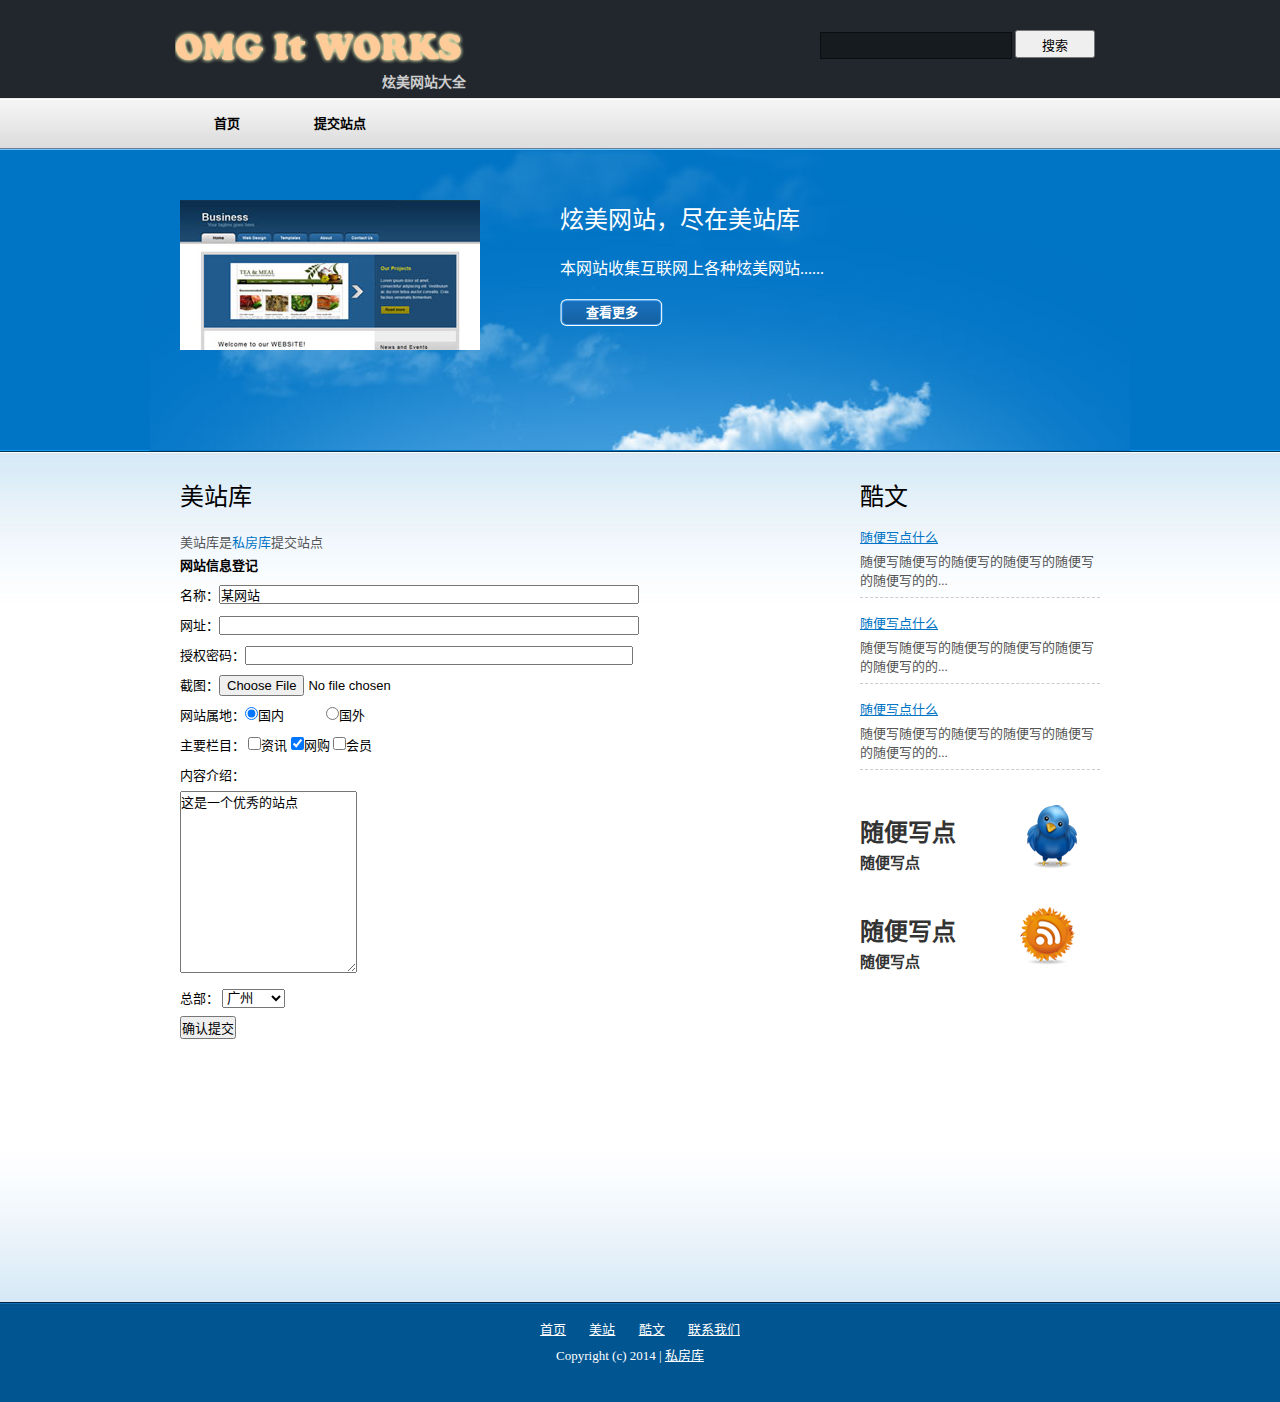
<file: index.html>
<!DOCTYPE html>
<html lang="zh-CN">
<head>
<meta charset="utf-8" />
<title>美站库 炫美网站大全</title>
<link rel="stylesheet" type="text/css" href="images/index.css" />
</head>
<body>
<div id="header">
	<div id="top" class="auto">
		<div class="logo">
			<h1>
				<img src="images/logo.png" />
				<span>炫美网站大全</span>
			</h1>
		</div>
		<div class="serach">
			<form action="search.html" target="_blank">
				<input class="text" type="text" />
				<input class="submit" type="button" value="搜索" onclick="javascript:location.href='search.html'"/>
			</form>
		</div>
	</div>
	<div id="nav" class="auto">
		<ul>
			<li><a href="demo.html">首页</a></li>
			<li><a href="submit.html">提交站点</a></li>
		</ul>
	</div>
	<div id="runplay" class="auto">
		<div class="left">
			<a href="#"><img src="images/img1.jpg" /></a>
		</div>
		<div class="right">
			<dl>
				<dt>炫美网站，尽在美站库</dt>
				<dd class="txt">本网站收集互联网上各种炫美网站......</dd>
				<dd class="btn">
					<a href="#">查看更多</a>
				</dd>
			</dl>
		</div>
	</div>
</div>
<div id="main">
	<div id="main1">
		<div id="wrap">
			<div id="leftBody">
				<div class="leftDiv1">
					<h2>美站库</h2>
					<p>美站库是<a href="http://www.sifangku.com" target="_blank">私房库</a>提交站点</p>
				</div>
				<div class="leftDiv2" style="line-height:30px;">
			
			   <h1>网站信息登记</h1>
<form action="main.jsp" name="reg" target="_blank" method="post">
名称：<input type="text" name="name" value="某网站" size="50" /><br />
网址：<input type="text" name="url" value="" size="50" /><br />
授权密码：<input type="password"  size="46" /><br />
截图：<input type="file" /><br />

网站属地：<input type="radio" id="boy" name="nation" checked="checked" /><label for="domestic">国内</label>　　　
<input name="nation" id="girl" type="radio" /><label for="international">国外</label>
<br />
主要栏目：
<input type="checkbox" />资讯
<input type="checkbox" checked="checked" />网购
<input type="checkbox" />会员
<br />
内容介绍：
<br />
<textarea cols="20" rows="12">这是一个优秀的站点</textarea>
<br />
总部：
<select name="city">
	<optgroup label="广东">
		<option value="广州">广州</option>
		<option value="东州">东州</option>
		<option value="电白">电白</option>
		<option value="潮汕">潮汕</option>
	</optgroup>
	<optgroup label="山东" >
		<option value="青岛">青岛</option>
		<option value="淄博">淄博</option>
	</optgroup>
</select>
<br />
<input type="submit" value="确认提交" />


			      
			
				</div>
				<div class="leftDiv3">
				
				</div>
			</div>
			<div id="rightBody">
				<div class="rightDiv1">
					<h2>酷文</h2>
					<ul>
						<li>
							<h3><a href="#" target="_blank">随便写点什么</a></h3>
							<p>随便写随便写的随便写的随便写的随便写的随便写的的...</p>
						</li>
						<li>
							<h3><a href="#" target="_blank">随便写点什么</a></h3>
							<p>随便写随便写的随便写的随便写的随便写的随便写的的...</p>
						</li>
						<li>
							<h3><a href="#" target="_blank">随便写点什么</a></h3>
							<p>随便写随便写的随便写的随便写的随便写的随便写的的...</p>
						</li>
					</ul>
				</div>
				<div class="rightDiv2">
					<dl class="dl1">
						<dt><a href="#">随便写点</a></dt>
						<dd>随便写点</dd>
					</dl>
					<dl class="dl2">
						<dt><a href="#">随便写点</a></dt>
						<dd>随便写点</dd>
					</dl>
				</div>
			</div>
		</div>
	</div>
</div>
<div id="footer">
	<p class="p1">
		<a href="#" target="_blank">首页</a>
		<a href="#" target="_blank">美站</a>
		<a href="#" target="_blank">酷文</a>
		<a class="last" href="#" target="_blank">联系我们</a>
	</p>
	<p>
		Copyright (c) 2014 | <a href="http://www.sifangku.com" target="_blank">私房库</a>
	</p>
</div>
</body>
</html>
</file>
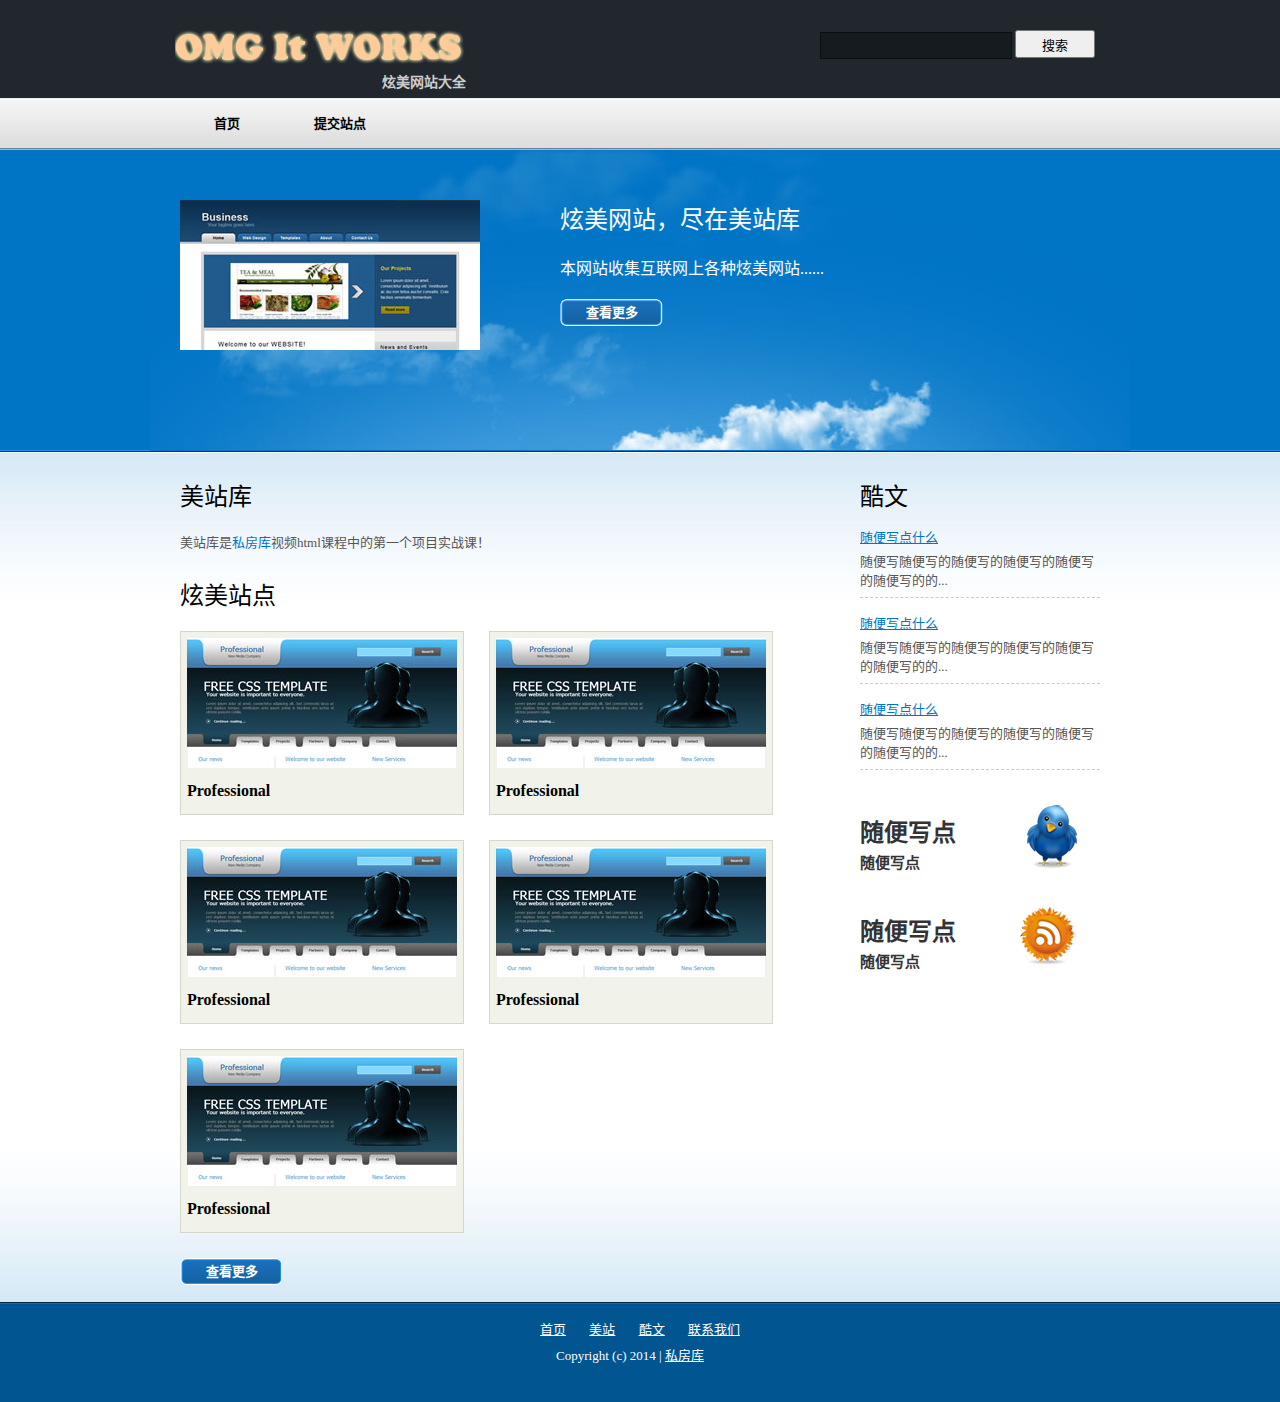
<file: demo.html>
<!DOCTYPE html>
<html lang="zh-CN">
<head>
<meta charset="utf-8" />
<title>美站库 炫美网站大全</title>
<link rel="stylesheet" type="text/css" href="images/index.css" />
</head>
<body>
<div id="header">
	<div id="top" class="auto">
		<div class="logo">
			<h1>
				<img src="images/logo.png" />
				<span>炫美网站大全</span>
			</h1>
		</div>
		<div class="serach">
			<form action="search.html" target="_blank">
				<input class="text" type="text" />
				<input class="submit" type="button" value="搜索" onclick="javascript:location.href='search.html'"/>
			</form>
		</div>
	</div>
	<div id="nav" class="auto">
		<ul>
			<li><a href="demo.html">首页</a></li>
			<li><a href="submit.html">提交站点</a></li>
		</ul>
	</div>
	<div id="runplay" class="auto">
		<div class="left">
			<a href="#"><img src="images/img1.jpg" /></a>
		</div>
		<div class="right">
			<dl>
				<dt>炫美网站，尽在美站库</dt>
				<dd class="txt">本网站收集互联网上各种炫美网站......</dd>
				<dd class="btn">
					<a href="#">查看更多</a>
				</dd>
			</dl>
		</div>
	</div>
</div>
<div id="main">
	<div id="main1">
		<div id="wrap">
			<div id="leftBody">
				<div class="leftDiv1">
					<h2>美站库</h2>
					<p>美站库是<a href="http://www.sifangku.com" target="_blank">私房库</a>视频html课程中的第一个项目实战课！</p>
				</div>
				<div class="leftDiv2">
					<h2>炫美站点</h2>
					<ul>
						<li>
							<a href="#"><img src="images/image_04.jpg" /></a>
							<p>Professional</p>
						</li>
						<li>
							<a href="#"><img src="images/image_04.jpg" /></a>
							<p>Professional</p>
						</li>
						<li>
							<a href="#"><img src="images/image_04.jpg" /></a>
							<p>Professional</p>
						</li>
						<li>
							<a href="#"><img src="images/image_04.jpg" /></a>
							<p>Professional</p>
						</li>
						<li>
							<a href="#"><img src="images/image_04.jpg" /></a>
							<p>Professional</p>
						</li>
					</ul>
				</div>
				<div class="leftDiv3">
					<a href="#">查看更多</a>
				</div>
			</div>
			<div id="rightBody">
				<div class="rightDiv1">
					<h2>酷文</h2>
					<ul>
						<li>
							<h3><a href="#" target="_blank">随便写点什么</a></h3>
							<p>随便写随便写的随便写的随便写的随便写的随便写的的...</p>
						</li>
						<li>
							<h3><a href="#" target="_blank">随便写点什么</a></h3>
							<p>随便写随便写的随便写的随便写的随便写的随便写的的...</p>
						</li>
						<li>
							<h3><a href="#" target="_blank">随便写点什么</a></h3>
							<p>随便写随便写的随便写的随便写的随便写的随便写的的...</p>
						</li>
					</ul>
				</div>
				<div class="rightDiv2">
					<dl class="dl1">
						<dt><a href="#">随便写点</a></dt>
						<dd>随便写点</dd>
					</dl>
					<dl class="dl2">
						<dt><a href="#">随便写点</a></dt>
						<dd>随便写点</dd>
					</dl>
				</div>
			</div>
		</div>
	</div>
</div>
<div id="footer">
	<p class="p1">
		<a href="#" target="_blank">首页</a>
		<a href="#" target="_blank">美站</a>
		<a href="#" target="_blank">酷文</a>
		<a class="last" href="#" target="_blank">联系我们</a>
	</p>
	<p>
		Copyright (c) 2014 | <a href="http://www.sifangku.com" target="_blank">私房库</a>
	</p>
</div>
</body>
</html>
</file>
<file: images/index.css>
body,div,ul,ol,li,dl,dt,dd,h1,h2,h3,h4,h5,h6,form,input,textarea,p {
	margin:0px;
	padding:0px;
	font-size:13px;
}
ul {
	list-style:none;
}
img,a img {
	border:none;
}
a {
	text-decoration:none;
}
a:hover {
	text-decoration:underline;
}

#header {
	height:452px;
	background:url(top_bg.jpg) repeat-x;
	color:#ffffff;
}
#main {
	background:url(main_top_bg.jpg) repeat-x;
}
#main1 {
	background:url(main1_bottom_bg.jpg) 0px bottom repeat-x;
}
#footer {
	height:100px;
	background:url(footer_bg.jpg) repeat-x;
}
#top {
	height:100px;
	
}
#top .logo {
	width:291px;
	padding:25px 0 0 25px;
	float:left;
}
#top h1 span {
	font-size:14px;
	color:#CCCCCC;
	float:right;
}
#top .serach {
	width:280px;
	height:50px;
	float:right;
	margin:30px 30px 0px 20px;
	
}
#top .serach .text {
	width:180px;
	height:15px;
	background:#161B1F;
	color:#BCBCBC;
	border:1px solid #0B0E10;
	padding:5px;
}
#top .serach .submit {
	width:80px;
	height:28px;
	cursor:pointer;
}
#nav {
	height:50px;
	
}
#nav ul {
	margin:0 0 0 25px;
}
#nav ul li {
	float:left;
	margin:0 10px 0 0;
}
#nav ul li a {
	color:black;
	font-size:13px;
	font-weight:bold;
	display:block;
	width:103px;
	height:27px;
	text-align:center;
	line-height:27px;
	margin:10px 0 0 0;
}
#nav ul li a:hover {
	background:url(hover.png);
	color:#ffffff;
	text-decoration:none;
}
#runplay {
	height:301px;
	background:url(runplay_bg.jpg);
}
#runplay .left {
	width:300px;
	float:left;
	margin:50px 0 0 30px;
	display:inline;
}
#runplay .right {
	width:300px;
	float:left;
	margin:50px 0 0 80px;
	display:inline;
}
#runplay .right dl dt {
	font-size:24px;
	margin:0 0 20px 0;
}
#runplay .right dl dd.txt {
	font-size:16px;
	color:#ffffff;
	margin:0 0 20px 0;
}
#runplay .right dl dd.btn a {
	background:url(default.png);
	display:block;
	width:103px;
	height:27px;
	text-align:center;
	line-height:27px;
	color:#ffffff;
	text-decoration:none;
	font-weight:bold;
}
#runplay .right dl dd.btn a:hover {
	background:url(d_hover.png);
}
.auto {
	width:980px;
	margin:0 auto;
}

#wrap {
	width:920px;
	height:850px;
	margin:0 auto;
}
#wrap #leftBody {
	width:620px;
	height:850px;
	float:left;
}
#wrap #rightBody {
	width:240px;
	height:850px;
	float:right;
}

#wrap #leftBody .leftDiv1 h2 {
	color:#000000;
	font-size:24px;
	font-weight:normal;
	margin:25px 0 20px 0;
}
#wrap #leftBody .leftDiv1  p {
	color:#555555;
}
#wrap #leftBody .leftDiv1  p a {
	color:#0074C5;
}

#wrap #leftBody .leftDiv2 h2 {
	color:#000000;
	font-size:24px;
	font-weight:normal;
	margin:25px 0 20px 0;
}

#wrap #leftBody .leftDiv2 ul li {
	width:270px;
	height:170px;
	background:#F1F2EA;
	border:1px solid #D5D7CA;
	padding:6px;
	float:left;
	margin:0 25px 25px 0;
}
#wrap #leftBody .leftDiv2 ul li p {
	font-size:16px;
	color:#000000;
	margin-top:10px;
	font-weight:bold;
}

#wrap #leftBody .leftDiv3 {
	clear:both;
}
#wrap #leftBody .leftDiv3 a {
	background:url(default.png);
	display:block;
	width:103px;
	height:27px;
	text-align:center;
	line-height:27px;
	color:#ffffff;
	text-decoration:none;
	font-weight:bold;
}
#wrap #leftBody .leftDiv3 a:hover {
	background:url(d_hover.png);
}

#rightBody .rightDiv1 h2 {
	color:#000000;
	font-size:24px;
	font-weight:normal;
	margin:25px 0 0 0;
}
#rightBody .rightDiv1 ul li {
	border-bottom:1px dashed #CCCCCC;
	height:70px;
	padding:15px 0 0 0;
}
#rightBody .rightDiv1 ul li h3 a {
	color:#0074C5;
	font-weight:normal;
	text-decoration:underline;
}
#rightBody .rightDiv1 ul li h3 a:hover {
	color:#009900;
}
#rightBody .rightDiv1 ul li p {
	color:#555555;
	margin:5px 0 0 0;
}
#rightBody .rightDiv2 dl {
	height:64px;
	margin:35px 0 0 0;
}
#rightBody .rightDiv2 dl dt {
	padding:8px 0 3px 0;
}
#rightBody .rightDiv2 dl dt a {
	font-size:24px;
	color:#333333;
	font-weight:bold;
}
#rightBody .rightDiv2 dl dd {
	font-size:15px;
	color:#333333;
	font-weight:bold;
}
#rightBody .rightDiv2 dl.dl1 {
	background:url(twitter.png) 160px center no-repeat;
}
#rightBody .rightDiv2 dl.dl2 {
	background:url(rss.png) 160px center no-repeat;
}
#footer p {
	text-align:center;
	color:#ffffff;
	line-height:200%;
}
#footer p.p1 {
	padding-top:15px;
}
#footer p a {
	color:#ffffff;
	text-decoration:underline;
	margin:0 20px 0 0;
}
#footer p a.last {
	margin:0;
}
</file>
